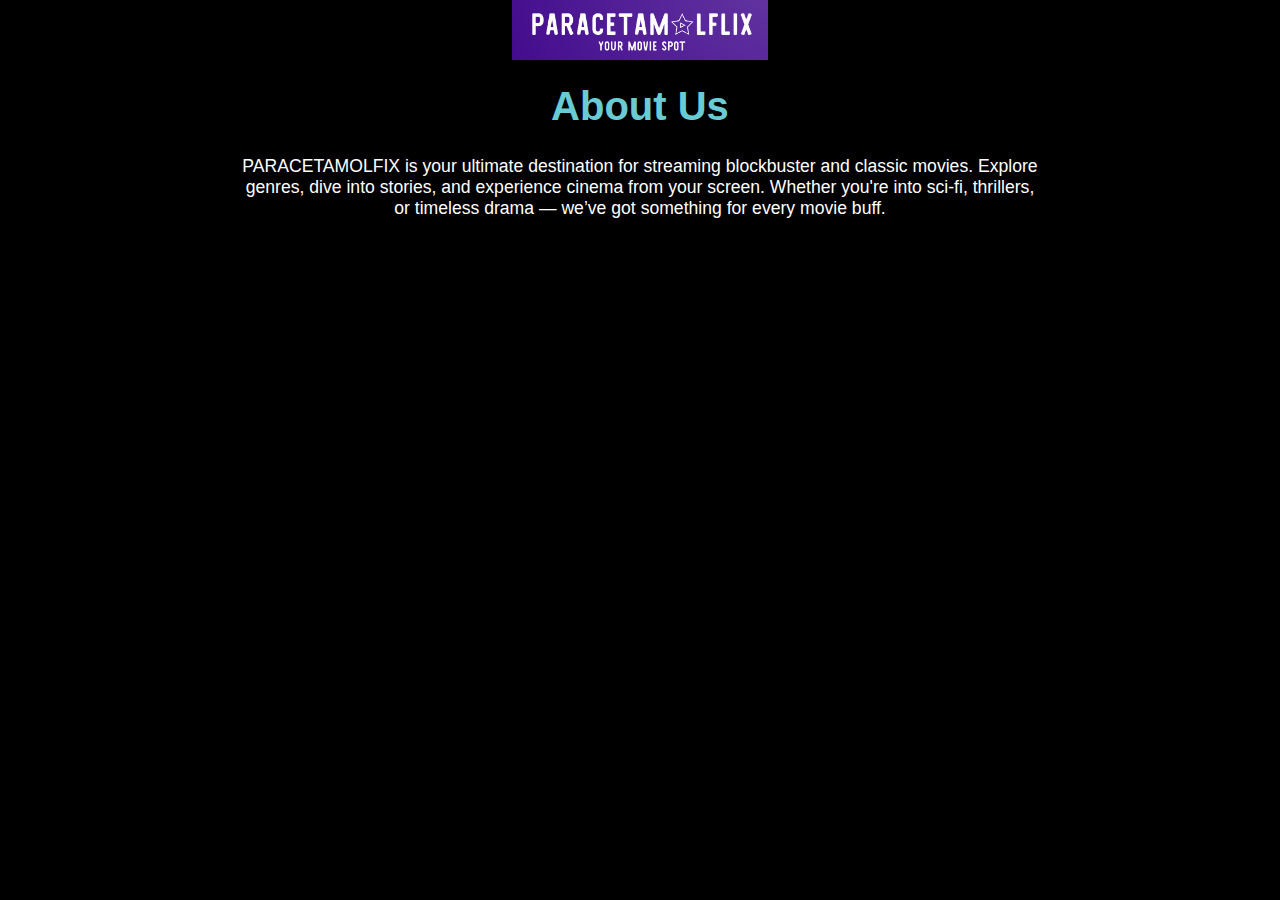
<file: about.html>
<!DOCTYPE html>
<html>
<head>
  <title>About - PARACETAMOLFIX</title>
  <link rel="stylesheet" href="style.css">
</head>
<body style="background-color: black;">
  <center>
    <a href="index.html">
  <img src="apphead.png" alt="PARACETAMOLFIX Logo" class="logo-img">
</a>

</center>
  <h1 style="color: #69ccd5; text-align: center;">About Us</h1>
  <p style="color: white; text-align: center; max-width: 800px; margin: auto;">
    PARACETAMOLFIX is your ultimate destination for streaming blockbuster and classic movies. Explore genres, dive into stories, and experience cinema from your screen. Whether you're into sci-fi, thrillers, or timeless drama — we’ve got something for every movie buff.
  </p>
</body>
</html>
</file>
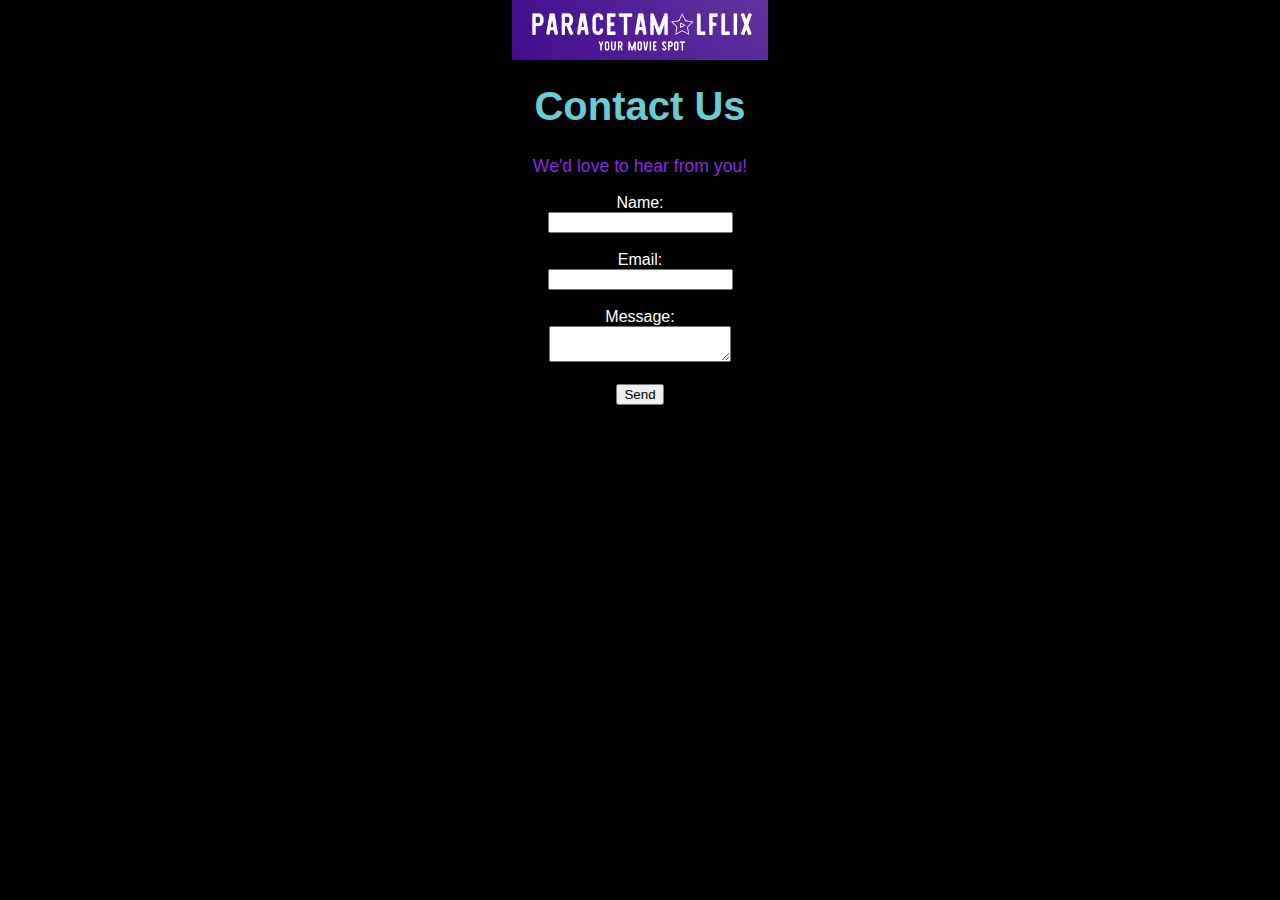
<file: contactus.html>
<!DOCTYPE html>
<html>
<head>
  <title>Contact Us - PARACETAMOLFIX</title>
  <link rel="stylesheet" href="style.css">
</head>
<body style="background-color: black;">
  <center>
    <a href="index.html">
  <img src="apphead.png" alt="PARACETAMOLFIX Logo" class="logo-img">
</a>

    <h1 style="color: #69ccd5;">Contact Us</h1>
    <p style="color: blueviolet;">We'd love to hear from you!</p>
    <form>
      <label style="color:white;" for="name">Name:</label><br>
      <input type="text" id="name" required><br><br>
      <label style="color:white;" for="email">Email:</label><br>
      <input type="email" id="email" required><br><br>
      <label style="color:white;" for="message">Message:</label><br>
      <textarea id="message" required></textarea><br><br>
      <button type="submit">Send</button>
    </form>
  </center>
</body>
</html>
</file>
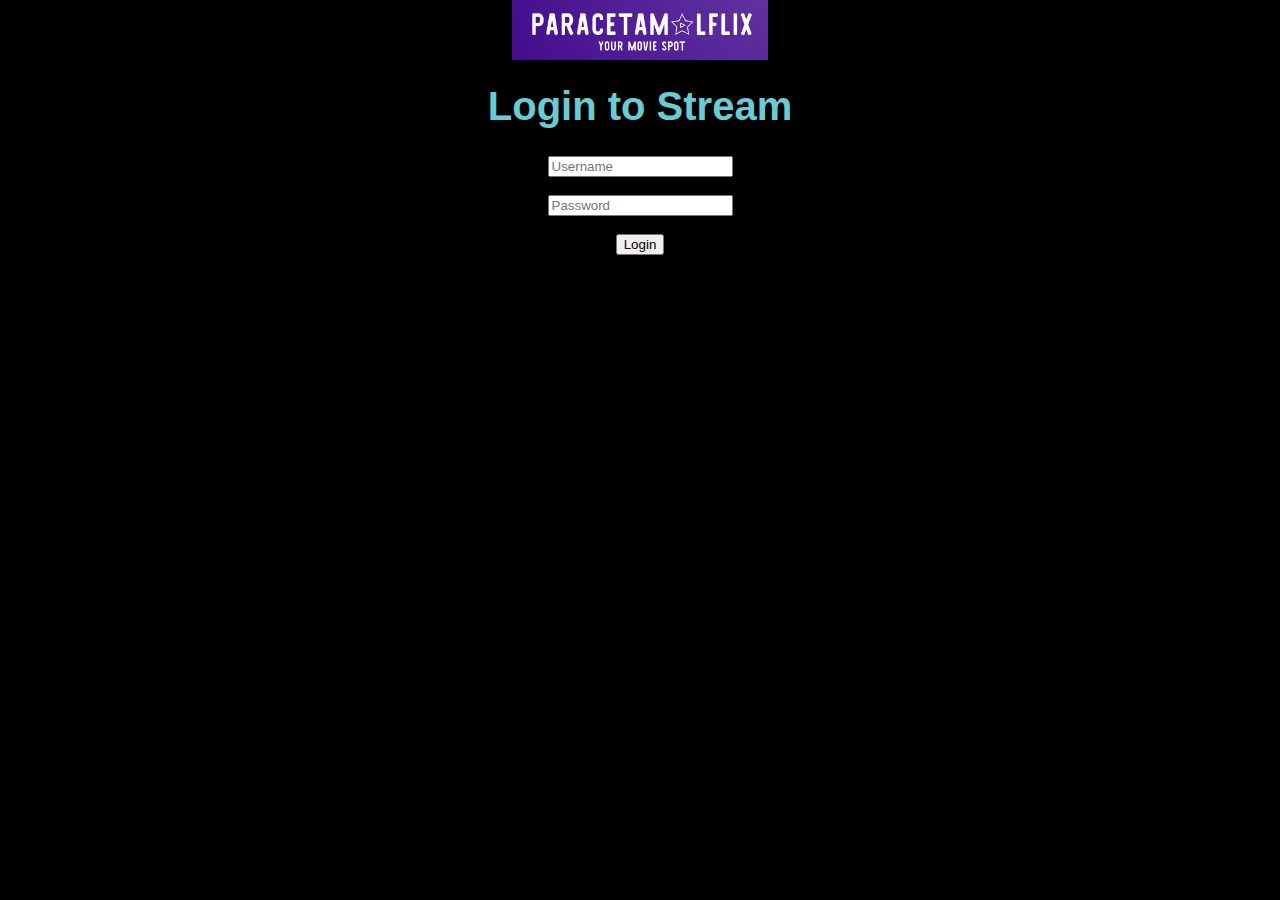
<file: login.html>
<!DOCTYPE html>
<html>
<head>
  <title>Login - PARACETAMOLFIX</title>
  <link rel="stylesheet" href="style.css">
</head>
<body style="background-color: black;">
  <center>
    
    <a href="index.html">
  <img src="apphead.png" alt="PARACETAMOLFIX Logo" class="logo-img">
</a>
    
    <h1 style="color: #69ccd5;">Login to Stream</h1>
    <form>
      <input type="text" placeholder="Username" required><br><br>
      <input type="password" placeholder="Password" required><br><br>
      <button type="submit">Login</button>
    </form>
  </center>
</body>
</html>
</file>
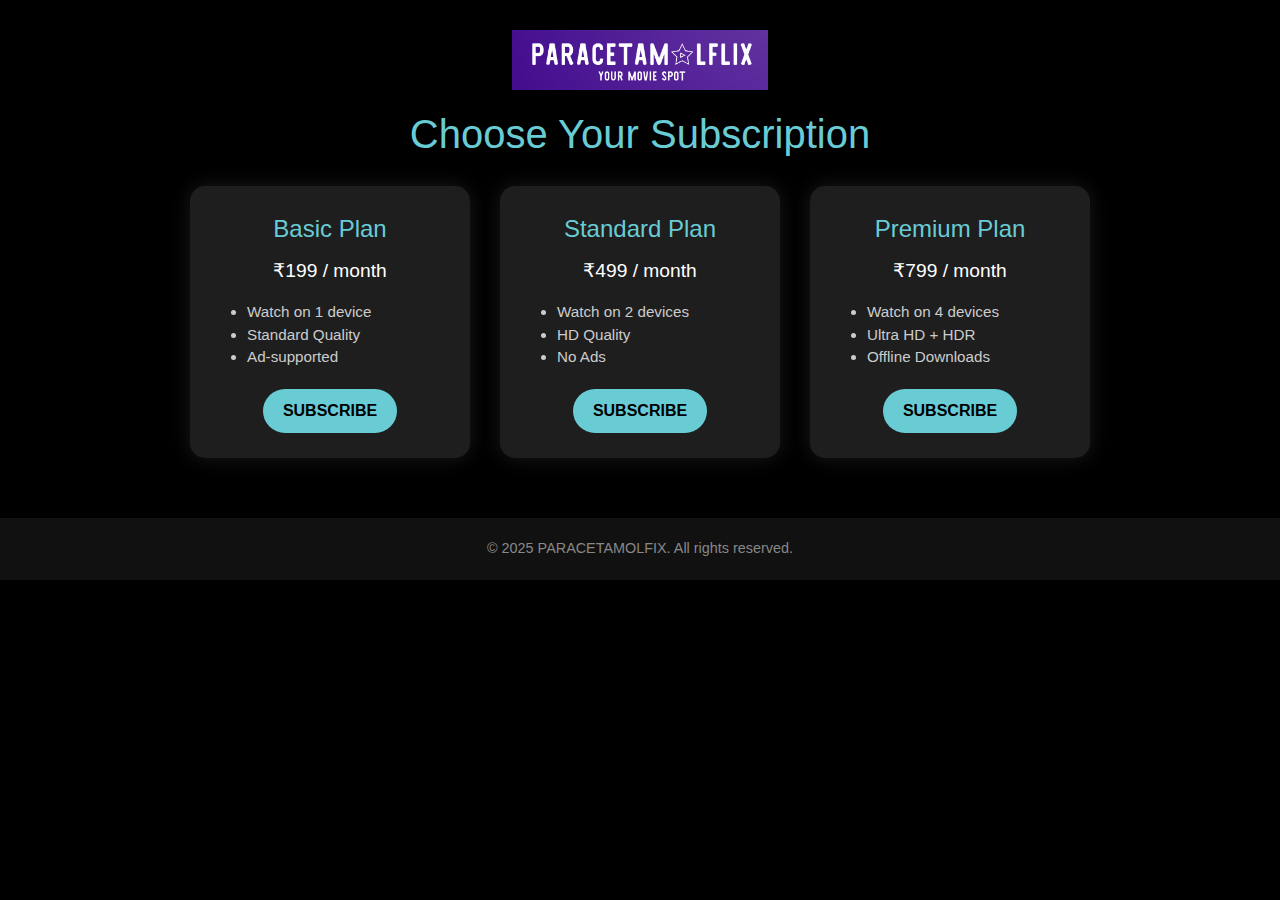
<file: plan.html>
<!DOCTYPE html>
<html lang="en">
<head>
  <meta charset="UTF-8">
  <title>PARACETAMOLFIX - Subscription Plans</title>
  <link rel="stylesheet" href="style.css">
  <link href="https://cdn.jsdelivr.net/npm/bootstrap@5.0.2/dist/css/bootstrap.min.css" rel="stylesheet">
  <style>
    body {
      background-color: #000;
      color: white;
      font-family: 'Segoe UI', Tahoma, Geneva, Verdana, sans-serif;
      padding-top: 30px;
    }

    .logo-img {
      height: 60px;
      width: auto;
      display: block;
      margin: 0 auto 20px;
    }

    .plans-container {
      display: flex;
      justify-content: center;
      flex-wrap: wrap;
      gap: 30px;
      padding: 20px;
    }

    .plan-card {
      background-color: #1e1e1e;
      border-radius: 15px;
      padding: 25px;
      width: 280px;
      text-align: center;
      box-shadow: 0 0 20px rgba(255, 255, 255, 0.1);
      transition: transform 0.3s ease;
    }

    .plan-card:hover {
      transform: scale(1.05);
    }

    .plan-title {
      font-size: 1.5rem;
      color: #69ccd5;
      margin-bottom: 10px;
    }

    .plan-price {
      font-size: 1.2rem;
      margin-bottom: 15px;
    }

    .plan-features {
      text-align: left;
      font-size: 0.95rem;
      margin-bottom: 20px;
      color: #ccc;
    }

    .subscribe-btn {
      background-color: #69ccd5;
      border: none;
      padding: 10px 20px;
      border-radius: 30px;
      font-size: 1rem;
      color: black;
      font-weight: bold;
      cursor: pointer;
      transition: background-color 0.3s;
    }

    .subscribe-btn:hover {
      background-color: #46b0b8;
      color: white;
    }

    footer {
      text-align: center;
      padding: 20px;
      margin-top: 40px;
      font-size: 0.9rem;
      color: #888;
    }
  </style>
</head>
<body>

  <a href="index.html">
    <img src="apphead.png" alt="PARACETAMOLFIX Logo" class="logo-img">
  </a>

  <h1 class="text-center" style="color: #69ccd5;">Choose Your Subscription</h1>

  <div class="plans-container">
    <div class="plan-card">
      <div class="plan-title">Basic Plan</div>
      <div class="plan-price">₹199 / month</div>
      <ul class="plan-features">
        <li>Watch on 1 device</li>
        <li>Standard Quality</li>
        <li>Ad-supported</li>
      </ul>
      <button class="subscribe-btn">SUBSCRIBE</button>
    </div>

    <div class="plan-card">
      <div class="plan-title">Standard Plan</div>
      <div class="plan-price">₹499 / month</div>
      <ul class="plan-features">
        <li>Watch on 2 devices</li>
        <li>HD Quality</li>
        <li>No Ads</li>
      </ul>
      <button class="subscribe-btn">SUBSCRIBE</button>
    </div>

    <div class="plan-card">
      <div class="plan-title">Premium Plan</div>
      <div class="plan-price">₹799 / month</div>
      <ul class="plan-features">
        <li>Watch on 4 devices</li>
        <li>Ultra HD + HDR</li>
        <li>Offline Downloads</li>
      </ul>
      <button class="subscribe-btn">SUBSCRIBE</button>
    </div>
  </div>

  <footer>&copy; 2025 PARACETAMOLFIX. All rights reserved.</footer>

</body>
</html>
</file>
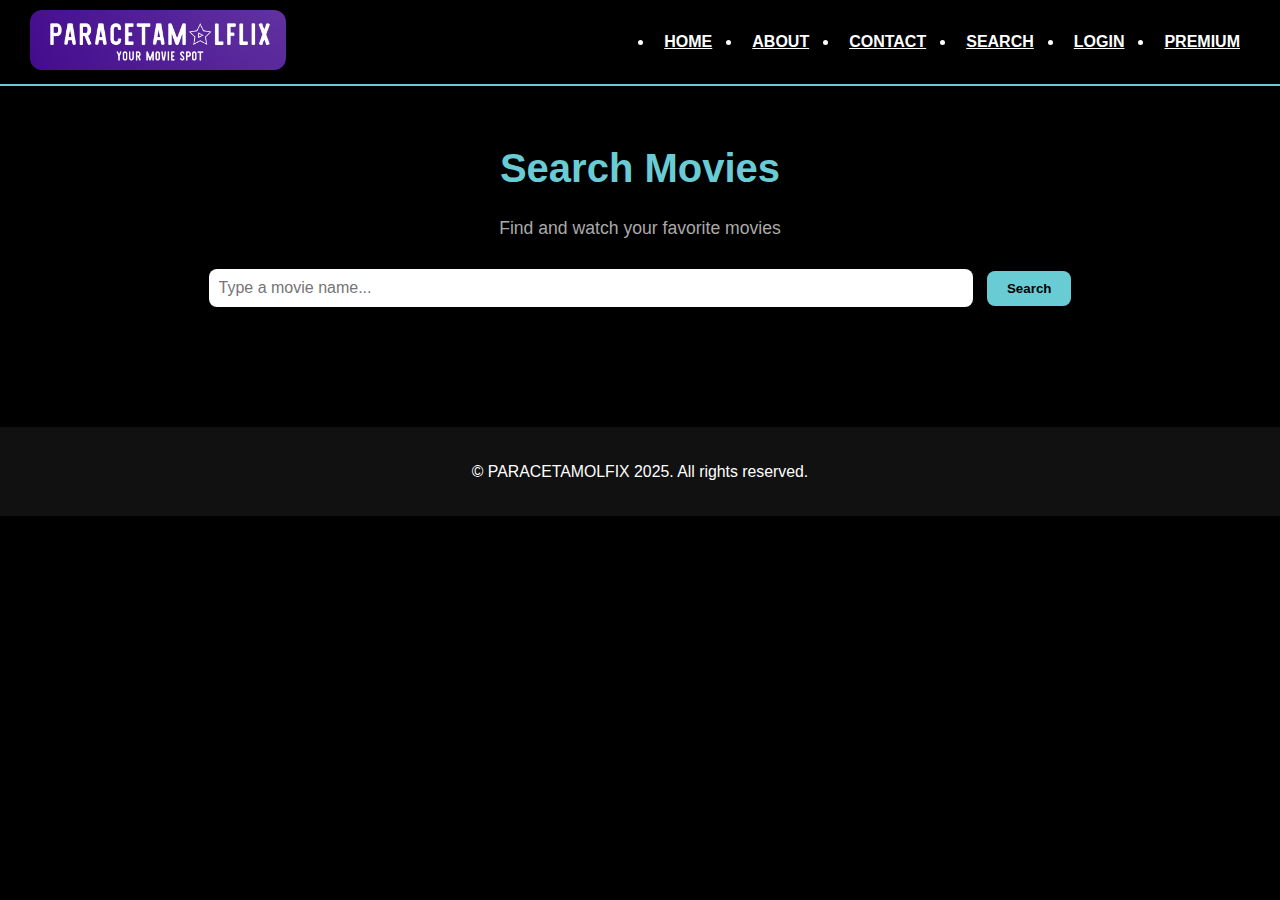
<file: search.html>
<!DOCTYPE html>
<html lang="en">
<head>
  <meta charset="UTF-8" />
  <meta http-equiv="X-UA-Compatible" content="IE=edge" />
  <meta name="viewport" content="width=device-width, initial-scale=1.0" />
  <title>PARACETAMOLFIX - Search</title>

  <link href="style.css" rel="stylesheet" />
  <link href="https://cdn.jsdelivr.net/npm/bootstrap-icons@1.6.1/font/bootstrap-icons.css" rel="stylesheet">
</head>

<body style="background-color: black; color: white; font-family: 'Segoe UI', sans-serif;">

  <!-- Navbar -->
  <nav class="navbar navbar-expand-lg navbar-dark bg-dark" style="padding: 10px 30px;">
    <div class="container-fluid" style="display: flex; align-items: center; justify-content: space-between;">
      <a class="navbar-brand" href="index.html">
        <img src="apphead.png" alt="PARACETAMOLFIX Logo" class="logo-img" />
      </a>

      <ul class="navbar-nav" style="display: flex; gap: 20px;">
        <li class="nav-item"><a class="nav-link" href="index.html">HOME</a></li>
        <li class="nav-item"><a class="nav-link" href="about.html">ABOUT</a></li>
        <li class="nav-item"><a class="nav-link" href="contactus.html">CONTACT</a></li>
        <li class="nav-item"><a class="nav-link active" href="search.html">SEARCH</a></li>
        <li class="nav-item"><a class="nav-link" href="loginforMusify.html">LOGIN</a></li>
        <li class="nav-item"><a class="nav-link" href="planforMusify.html">PREMIUM</a></li>
      </ul>
    </div>
  </nav>

  <!-- Main -->
  <main class="container" style="text-align: center; padding: 40px 20px;">
    <h1 style="color: #69ccd5;">Search Movies</h1>
    <p style="color: #aaa;">Find and watch your favorite movies</p>

    <form id="searchForm" style="margin: 30px auto;">
      <input
        type="text"
        id="searchInput"
        placeholder="Type a movie name..."
        style="width: 60%; padding: 10px; border-radius: 8px; font-size: 1rem; border: none;"
      />
      <button
        type="submit"
        style="padding: 10px 20px; border-radius: 8px; background-color: #69ccd5; color: #000; border: none; margin-left: 10px; font-weight: bold;"
      >
        Search
      </button>
    </form>

    <!-- Results -->
    <div id="results" style="display: flex; flex-wrap: wrap; justify-content: center; gap: 20px; margin-top: 40px;"></div>
  </main>

  <footer style="text-align: center; padding: 20px; background-color: #111; color: #777;">
    <p>&copy; PARACETAMOLFIX 2025. All rights reserved.</p>
  </footer>

  <script>
    const movies = [
      { title: "Final Destination", img: "finaldestination.jpg" },
      { title: "Blade Runner", img: "bladerunner.jpg" },
      { title: "Transformers", img: "transformers.jpg" },
      { title: "Avatar", img: "avatar.jpg" },
      { title: "Godzilla", img: "godzilla.jpg" },
      { title: "Pulp Fiction", img: "pulp.jpg" },
      { title: "Oppenheimer", img: "oppenheimer.jpg" },
      { title: "Interstellar", img: "interstellar.jpg" }
    ];

    const form = document.getElementById("searchForm");
    const input = document.getElementById("searchInput");
    const resultsDiv = document.getElementById("results");

    form.addEventListener("submit", function (e) {
      e.preventDefault();
      const query = input.value.trim().toLowerCase();
      resultsDiv.innerHTML = "";

      const filtered = movies.filter(m => m.title.toLowerCase().includes(query));
      if (filtered.length === 0) {
        resultsDiv.innerHTML = "<p>No movies found.</p>";
        return;
      }

      filtered.forEach(movie => {
        const card = document.createElement("div");
        card.className = "movie-card";
        card.innerHTML = `
          <div class="movie-thumb">
            <img src="${movie.img}" alt="${movie.title}">
            <div class="movie-overlay">
              <button><i class="bi bi-play-fill"></i></button>
            </div>
          </div>
          <div class="movie-title">${movie.title}</div>
        `;
        resultsDiv.appendChild(card);
      });
    });
  </script>
</body>
</html>
</file>
<file: style.css>
body {
  font-family: 'Segoe UI', Tahoma, Geneva, Verdana, sans-serif;
  background-color: #000;
  margin: 0;
  padding: 0;
}

h1 {
  color: #69ccd5;
  font-size: 2.5em;
  text-align: center;
  margin-top: 20px;
}

p {
  color: white;
  font-size: 1.1em;
  padding: 0 20px;
}

.navbar {
  border-bottom: 2px solid #69ccd5;
}

.navbar-brand img {
  border-radius: 12px;
}

.nav-link {
  font-weight: bold;
  color: #ffffff !important;
  margin: 0 10px;
  transition: color 0.3s ease;
}

.nav-link:hover {
  color: #69ccd5 !important;
}

.container {
  padding: 30px 15px;
}

/* Movie Card Styles */
.movie-card {
  position: relative;
  overflow: hidden;
  border-radius: 10px;
  transition: transform 0.3s ease;
  box-shadow: 0 4px 12px rgba(255, 255, 255, 0.1);
}

.movie-card img {
  width: 100%;
  height: 280px;
  object-fit: cover;
  border-radius: 10px;
  transition: transform 0.3s ease;
}

.movie-card:hover {
  transform: scale(1.05);
}

.movie-title {
  text-align: center;
  font-size: 1.1em;
  margin-top: 10px;
  font-weight: bold;
}

/* Overlay and Play Button */
.overlay {
  position: absolute;
  top: 0;
  left: 0;
  height: 100%;
  width: 100%;
  background-color: rgba(0, 0, 0, 0.6);
  opacity: 0;
  transition: opacity 0.3s ease;
  display: flex;
  align-items: center;
  justify-content: center;
}

.movie-card:hover .overlay {
  opacity: 1;
}

.overlay button {
  font-size: 2em;
  background-color: #69ccd5;
  border: none;
  color: #000;
  padding: 15px;
  border-radius: 50%;
  cursor: pointer;
}

footer {
  margin-top: 40px;
  padding: 20px;
  background-color: #111;
  color: white;
  font-size: 0.9em;
}

/* Logo styling for all pages */
.logo-img {
  height: 60px;
  width: auto;
  max-width: 100%;
  object-fit: contain;
}
</file>
